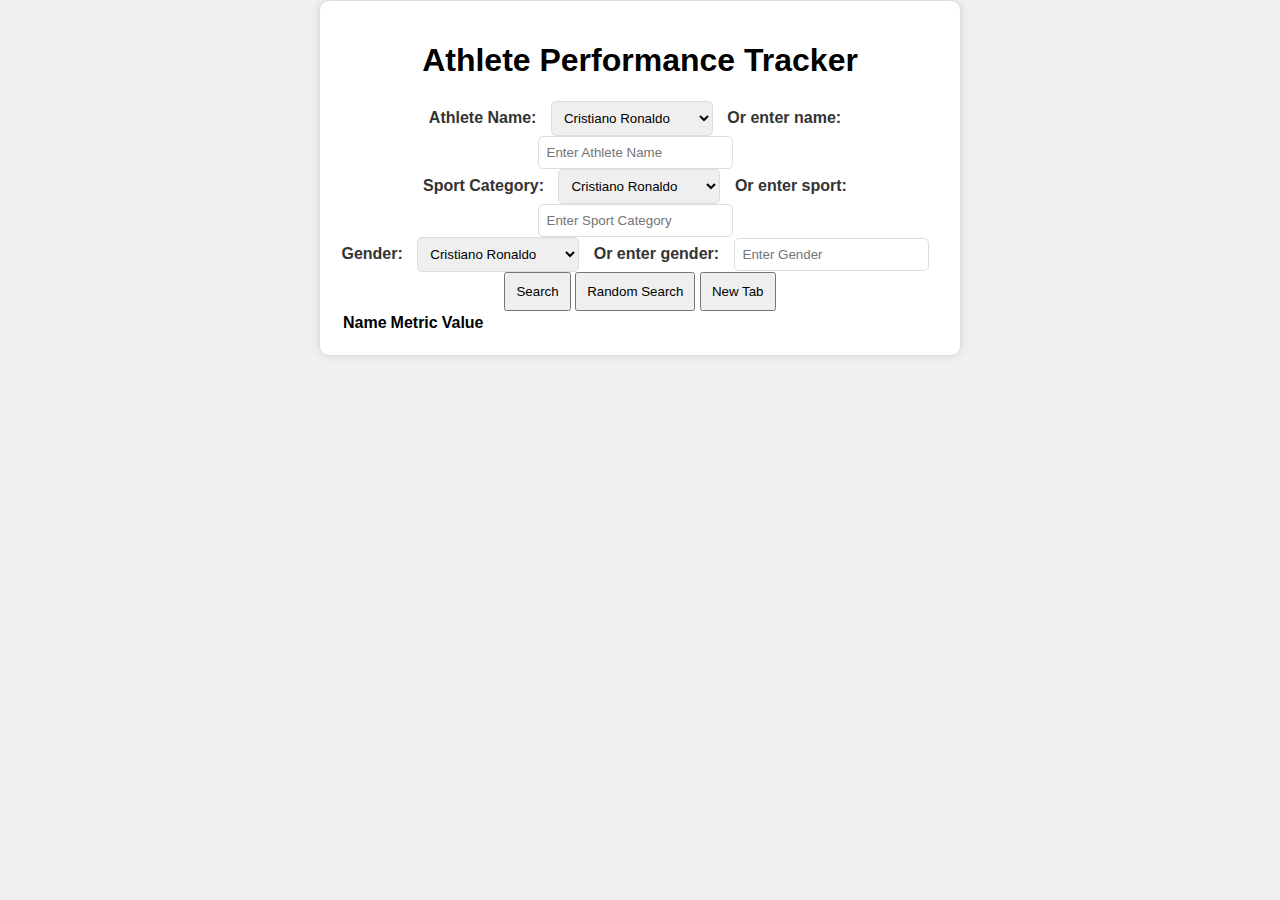
<file: index.html>
<!DOCTYPE html>
<html lang="en">
<head>
    <meta charset="UTF-8">
    <meta name="viewport" content="width=device-width, initial-scale=1.0">
    <title>Athlete Performance Tracker</title>
    <link rel="stylesheet" href="styles.css">
</head>
<body>
    <div id="app">
        <h1>Athlete Performance Tracker</h1>

        <form id="searchForm">
            <div>
                <label for="athleteNameDropdown">Athlete Name:</label>
                <select id="athleteNameDropdown"></select>
                <label for="athleteNameInput">Or enter name:</label>
                <input type="text" id="athleteNameInput" placeholder="Enter Athlete Name">
            </div>

            <div>
                <label for="sportCategoryDropdown">Sport Category:</label>
                <select id="sportCategoryDropdown"></select>
                <label for="sportCategoryInput">Or enter sport:</label>
                <input type="text" id="sportCategoryInput" placeholder="Enter Sport Category">
            </div>

            <div>
                <label for="genderDropdown">Gender:</label>
                <select id="genderDropdown"></select>
                <label for="genderInput">Or enter gender:</label>
                <input type="text" id="genderInput" placeholder="Enter Gender">
            </div>

            <button id="searchButton">Search</button>
            <button id="randomSearchButton">Random Search</button>
            <button id="newTabButton">New Tab</button>
        </form>

        <div id="performanceList"></div>

        <table id="performanceTable">
            <thead>
                <tr>
                    <th>Name</th>
                    <th>Metric</th>
                    <th>Value</th>
                </tr>
            </thead>
            <tbody id="performanceTableBody"></tbody>
        </table>

        <div id="resultBox"></div>

        <script src="app.js"></script>
    </div>
</body>
</html>
</file>
<file: styles.css>
body {
    font-family: 'Arial', sans-serif;
    background-color: #f0f0f0;
    margin: 0;
    padding: 0;
}

#app {
    text-align: center;
    margin-top: 50px;
    padding: 20px;
    border: 1px solid #ddd;
    border-radius: 10px;
    max-width: 600px;
    margin: auto;
    background-color: #fff;
    box-shadow: 0 0 10px rgba(0, 0, 0, 0.1);
}

label {
    margin-right: 10px;
    font-weight: bold;
    color: #333;
}

input, select {
    padding: 8px;
    margin-right: 10px;
    border: 1px solid #ddd;
    border-radius: 5px;
}

button {
    padding: 10px
</file>
